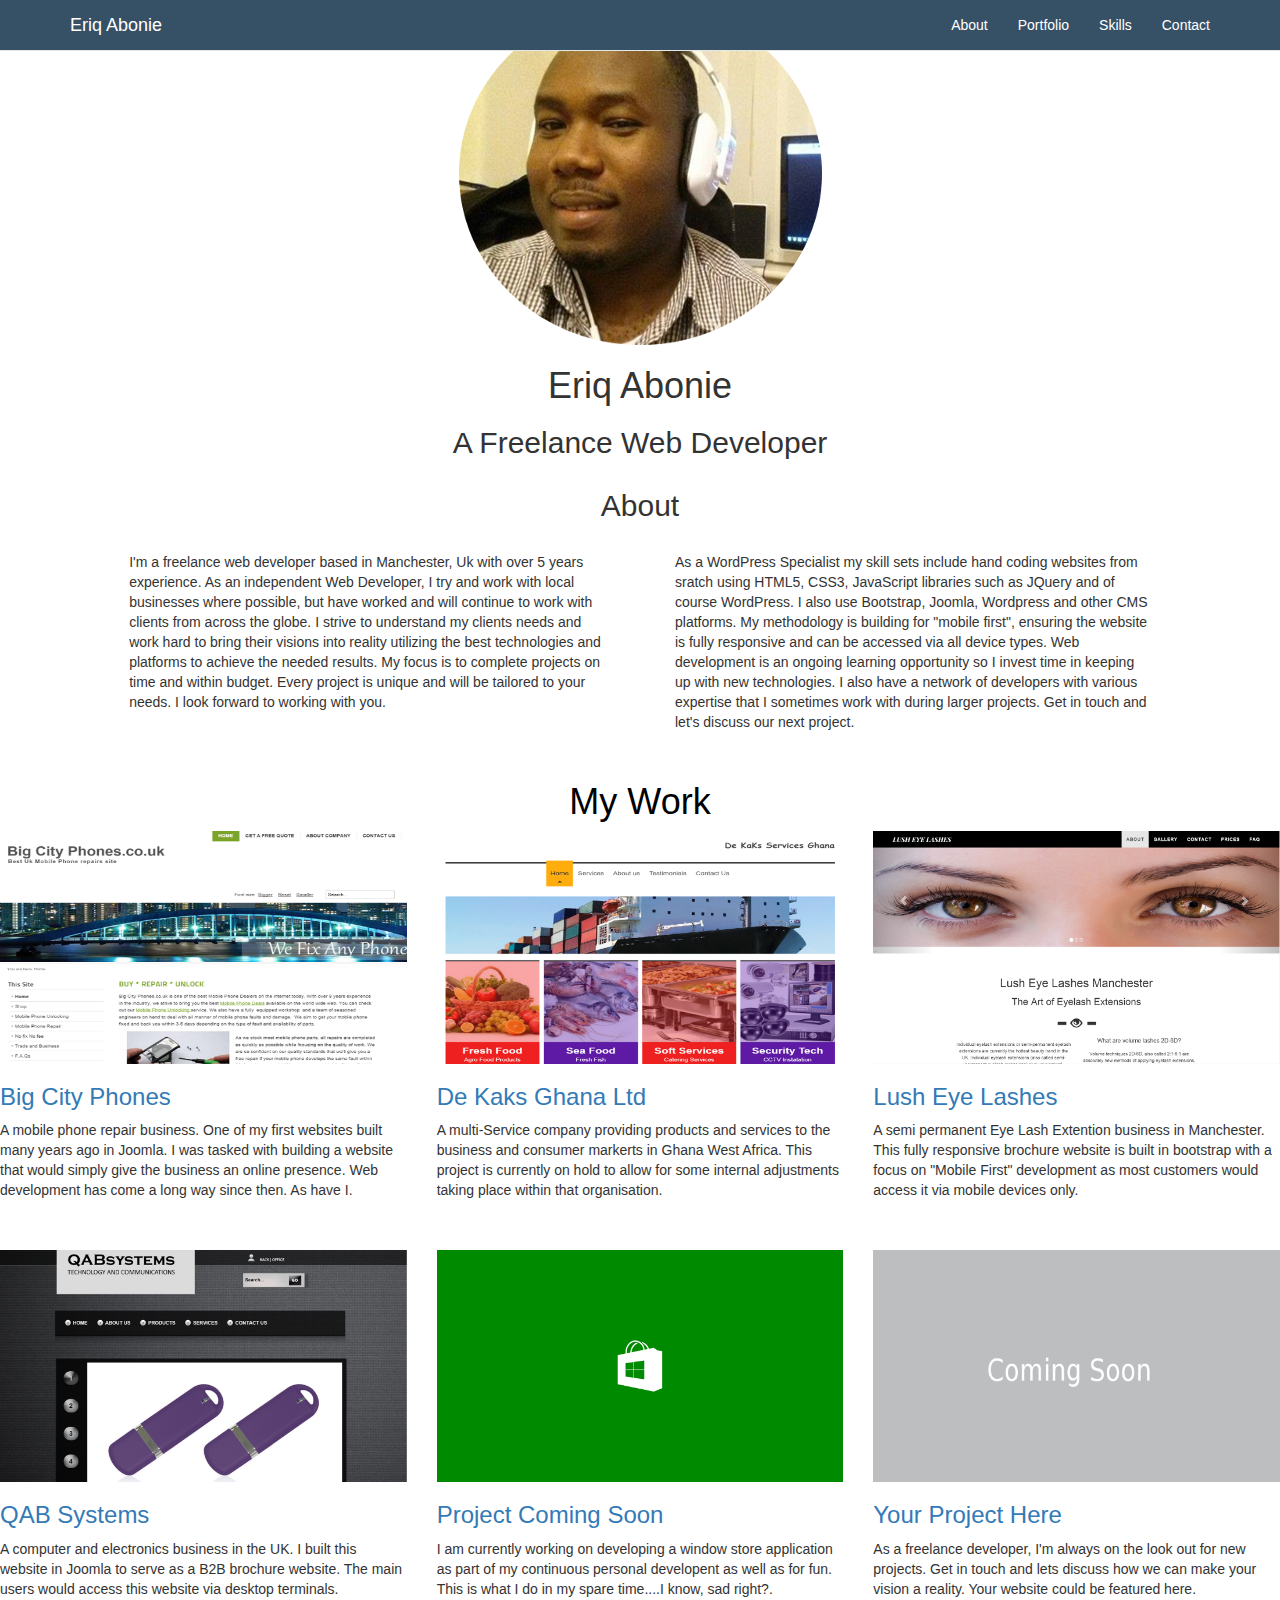
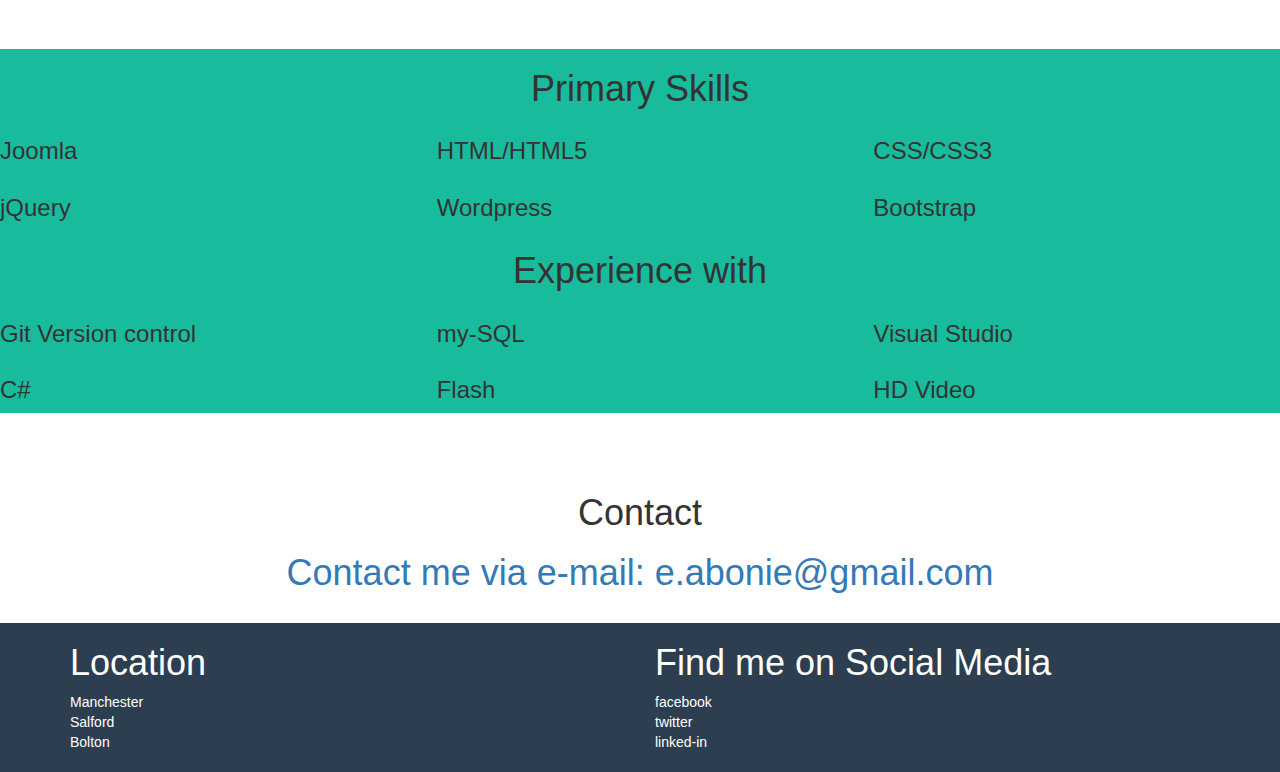
<file: index.html>
<!DOCTYPE html>

<html lang="en">

<head>

	<meta charset="utf-8">
    <!--E.A this tells the screen not to resize or zoom-->
    <meta name="viewport" content="width=device-width, initial-scale=1.0, user-scalable=no">

	<title>MY Portfolio</title>

	<!-- Latest compiled and minified CSS -->
<link rel="stylesheet" href="https://maxcdn.bootstrapcdn.com/bootstrap/3.3.7/css/bootstrap.min.css" integrity="sha384-BVYiiSIFeK1dGmJRAkycuHAHRg32OmUcww7on3RYdg4Va+PmSTsz/K68vbdEjh4u" crossorigin="anonymous">
<link rel="icon" href="tick.gif" type="image/gif" sizes="16x16">
    
    <!--this is the code to make it work with IE-->
	<!-- IE8 support for HTML5 elements and media queries -->
    <!--[if lt IE 9]>
      <script src="https://oss.maxcdn.com/libs/html5shiv/3.7.0/html5shiv.js"></script>
      <script src="https://oss.maxcdn.com/libs/respond.js/1.3.0/respond.min.js"></script>
    <![endif]-->

</head>

<body>

        <header>
        
        <nav class="navbar navbar-default navbar-fixed-top" style="background-color:#365066">
          <div class="container">
            <!-- Brand and toggle get grouped for better mobile display -->
            <div class="navbar-header">
			
              <button type="button" class="navbar-toggle collapsed" data-toggle="collapse" data-target="#bs-example-navbar-collapse-1">
			  
                <span class="sr-only">Toggle navigation</span>
                <span class="icon-bar"></span>
                <span class="icon-bar"></span>
                <span class="icon-bar"></span>
              </button>
              <a class="navbar-brand" style="color:#FFFFFF" href="#about">Eriq Abonie</a>
            </div>
        
            <!-- Collect the nav links, forms, and other content for toggling -->
            <div class="collapse navbar-collapse" id="bs-example-navbar-collapse-1">
              
              <ul class="nav navbar-nav navbar-right">
			  
                <li class="page-scroll"><a href="#about" style="color:#FFFFFF">About</a></li>
                <li class="page-scroll"><a href="#portfolio" style="color:#FFFFFF">Portfolio</a></li>
				<li class="page-scroll"><a href="#skills" style="color:#FFFFFF">Skills</a></li>
                <li class="page-scroll"><a href="#contact" style="color:#FFFFFF">Contact</a></li>
                
                 
              </ul>
            </div><!-- /.navbar-collapse -->
          </div><!-- /.container-fluid -->
        </nav>
        </header>
        
        <section id="hero">
        
        <div class="container">
        
		<div class="col-sm-12">
			<div id="head_room"></div>
			</div>
			
            <div class="row">
            
                        <div class="col-sm-12">
                        <img src="me.png" class="img-responsive center-block">
                        </div>
            
            </div>
        
                <div class="row">
                
                        <div class="col-sm-12">
                        
                        <h1 class="text-center">Eriq Abonie</h1>
                        
                        
                        
                        <h2 class="text-center">A Freelance Web Developer</h2>
                        
                        </div>
                        
                </div>
                
        </div>
        
        
        
        </section>
        
        <section id="about">
        
                <div class="container">
                
                            <div class="row">
                            
                            	<div class="col-sm-12">
                                <h2 class="text-center">About</h2>
                                </div>
                            
                            </div>
                            
                </div>
                
        
        
        <div class="row">
        
        	<div class="col-sm-5 col-sm-offset-1">
            
           <p style="padding:20px"> I'm a freelance web developer based in Manchester, Uk with over 5 years experience. As an independent Web Developer, I try and work with local businesses where possible, but have worked and will continue to work with clients from across the globe. I strive to understand my clients needs and work hard to bring their visions into reality utilizing the best technologies and platforms to achieve the needed results. My focus is to complete projects on time and within budget. Every project is unique and will be tailored to your needs. I look forward to working with you.</p>
            
            </div>
            
            <div class="col-sm-5">
            
           <p style="padding:20px"> As a WordPress Specialist my skill sets include hand coding websites from sratch using HTML5, CSS3, JavaScript libraries such as JQuery and of course WordPress. I also use Bootstrap, Joomla, Wordpress and other CMS platforms. My methodology is building for "mobile first", ensuring the website is fully responsive and can be accessed via all device types. Web development is an ongoing learning opportunity so I invest time in keeping up with new technologies. I also have a network of developers with various expertise that I sometimes work with during larger projects. Get in touch and let's discuss our next project.</p>
            
            </div>
        
        </div>
        
               <!-- <div class="row">
                
                	<div class="col-sm-12" align="center">
                    
                    <!--this is the button for the cv..add the link to download the cv here...might use this later
                    	<a href="" class="btn btn-lg btn-primary" target="blank">Download my CV</a>
                    
                    </div>
                
                </div> -->
        
        </section>
	
	
	
	<section id="portfolio">
	
				<div class="containter">
            
	            	 <div class="row">
	                 
	                 	 <div class="col-sm-12">
	                     
	                     	<h1 class="text-center" style="color:#000000">My Work</h1>
	                     
	                     </div>
	                 
	                  </div>
	                  
	                 

	
	 <!-- Projects Row -->
        <div class="row">
            <div class="col-md-4 portfolio-item">
                <a href="#portfolioModal1" class="portfolio-link" data-toggle="modal">
                    <img class="img-responsive" src="bigCityPhones_tile.png" alt="">
                </a>
                <h3>
                    <a href="#portfolioModal1" class="portfolio-link" data-toggle="modal">Big City Phones</a>
                </h3>
                <p>A mobile phone repair business. One of my first websites built many years ago in Joomla. I was tasked with building a website that would simply give the business an online presence. Web development has come a long way since then. As have I. </p>
            </div>
            <div class="col-md-4 portfolio-item">
                <a href="#portfolioModal2" class="portfolio-link" data-toggle="modal">
                    <img class="img-responsive" src="deKaks_tile.png" alt="">
                </a>
                <h3>
                    <a href="#portfolioModal2" class="portfolio-link" data-toggle="modal">De Kaks Ghana Ltd</a>
                </h3>
                <p>A multi-Service company providing products and services to the business and consumer markerts in Ghana West Africa. This project is currently on hold to allow for some internal adjustments taking place within that organisation.</p>
            </div>
            <div class="col-md-4 portfolio-item">
                <a href="#portfolioModal3" class="portfolio-link" data-toggle="modal">
                    <img class="img-responsive" src="lush_tile.png" alt="">
                </a>
                <h3>
                    <a href="#portfolioModal3" class="portfolio-link" data-toggle="modal">Lush Eye Lashes</a>
                </h3>
                <p>A semi permanent Eye Lash Extention business in Manchester. This fully responsive brochure website is built in bootstrap with a focus on "Mobile First" development as most customers would access it via mobile devices only.</p>
            </div>
        </div>
        <!-- /.row -->

		<br/>
		<br/>
        <!-- Projects Row -->
        <div class="row">
            <div class="col-md-4 portfolio-item">
                <a href="#portfolioModal4" class="portfolio-link" data-toggle="modal">
                    <img class="img-responsive" src="qab_tile.png" alt="">
                </a>
                <h3>
                    <a href="#portfolioModal4" class="portfolio-link" data-toggle="modal">QAB Systems</a>
                </h3>
                <p>A computer and electronics business in the UK. I built this website in Joomla to serve as a B2B brochure website. The main users would access this website via desktop terminals.</p>
            </div>
            <div class="col-md-4 portfolio-item">
                <a href="#skills">
                    <img class="img-responsive" src="windows_store_logo.png" alt="">
                </a>
                <h3>
                    <a href="#skills">Project Coming Soon</a>
                </h3>
                <p>I am currently working on developing a window store application as part of my continuous personal developent as well as for fun. This is what I do in my spare time....I know, sad right?.</p>
            </div>
            <div class="col-md-4 portfolio-item">
                <a href="#contact">
                    <img class="img-responsive" src="comingSoon_tile.png" alt="">
                </a>
                <h3>
                    <a href="#contact">Your Project Here</a>
					</h3>
                <p>As a freelance developer, I'm always on the look out for new projects. Get in touch and lets discuss how we can make your vision a reality. Your website could be featured here.</p>
            </div>
        </div>

        </div>

	</section>
	
	
	
	
    <br>
    <br>
    
    	<section id="skills" style="background-color:#18bc9c">
        
        	<div class="containter">
            
	            	 <div class="row">
	                 
	                 	 <div class="col-sm-12">
	                     
	                     	<h1 class="text-center">Primary Skills</h1>
	                     
	                     </div>
	                 
	                  </div>
	                  
	                 </div>
	            
	            
            
            
           
	          
	            <div class="row">
	            
	            	<div class="col-md-4 col-sm-6">
	                
	                <!--E.A this is the link to the modal make sure the id# name here is the same at the bottom reference -->
	                
	                	<!-- <a href="#portfolioModal1" class="portfolio-link" data-toggle="modal"> -->
	                   
	                	<!-- <img src="joomla_logo.png" class="img-responsive" alt="" /> -->
	                    
	                  
						
						<h3>Joomla</h3>
						
	                </div>
	                	
	                    
                    
	                
	                <div class="col-md-4 col-sm-6">
	                
	                	<!-- <img src="bcphone_site_tile.png" class="img-responsive" alt="" /> -->
	                    
	                   
						
						<h3>HTML/HTML5</h3>
	                </div>
	                
	                <div class="col-md-4 col-sm-6">
	                	
	                	<!-- <img src="bcphone_site_tile.png" class="img-responsive" alt="" /> -->
	                    
	                   
						
						<h3>CSS/CSS3</h3>
						
	                </div>
	                
	                
	                    <div class="col-md-4 col-sm-6">
	                	
	                	<!-- <img src="bcphone_site_tile.png" class="img-responsive" alt="" /> -->
	                    
	                
						
						<h3>jQuery</h3>
						
	                </div>
					
	                
	                <div class="col-md-4 col-sm-6">
	              
	                	<!-- <img src="bcphone_site_tile.png" class="img-responsive" alt="" /> -->
	                    
	                   
						
						<h3>Wordpress</h3>
						
	                </div>
					
	                
	                <div class="col-md-4 col-sm-6">
	                	
	                	<!-- <img src="bcphone_site_tile.png" class="img-responsive" alt="" /> -->
	                    
	                 
						
						<h3>Bootstrap</h3>
						
	                </div>
					
	                    
	                </div>
					
					
					<div class="row">
	                 
	                 	 <div class="col-sm-12">
	                     
	                     	<h1 class="text-center">Experience with</h1>
	                     
	                     </div>
	                 
	                  </div>
					
					

					
					
				<div class="row">
	                
	                <div class="col-md-4 col-sm-6">
	                	
	                	<!-- <img src="bcphone_site_tile.png" class="img-responsive" alt="" /> -->
	                    
	                   
						
						<h3>Git Version control</h3>
						
	                </div>
					
	                
	                <div class="col-md-4 col-sm-6">
	                
	                	<!-- <img src="bcphone_site_tile.png" class="img-responsive" alt="" /> -->
	                    
	                    
						
						<h3>my-SQL</h3>
						
	                </div>
					
	                
	                <div class="col-md-4 col-sm-6">
	                	
	                	<!-- <img src="bcphone_site_tile.png" class="img-responsive" alt="" /> -->
	                    
	                    
						
						<h3>Visual Studio</h3>
						
	                </div>
					
	                
	                <div class="col-md-4 col-sm-6">
	                	
	                	<!-- <img src="bcphone_site_tile.png" class="img-responsive" alt="" /> -->
	                    
	                 
						
						<h3>C#</h3>
						
	                </div>
					
	                
	                <div class="col-md-4 col-sm-6">
	                
	                	<!-- <img src="bcphone_site_tile.png" class="img-responsive" alt="" /> -->
	                    
	                    
						
						<h3>Flash</h3>
						
	                </div>
					
	                
	                <div class="col-md-4 col-sm-6">
	                	
	                	<!-- <img src="bcphone_site_tile.png" class="img-responsive" alt="" /> -->
	                    
	                    
						
						<h3>HD Video</h3>
						
	                </div>
					
	            
	            </div>
            
            
           </div>
            

        
        </section>
        
		<br/>
            <br/>
<br/>

		
        	<section id="contact">
            
            	<div class="container">
                
                <div align="center">
                	<h1>Contact</h1>
					
					<a href="mailto:e.abonie@gmail.com">
				<h1>
				Contact me via e-mail: e.abonie@gmail.com
                </h1>
				</a>
					
                </div>
				
				
                	<!-- <div class="row">
                    
                    <form role="form" action="MAILTO:eriq202@yahoo.co.uk?subject=enquiry" method="post" enctype="text/plain">
                    
                    	<div class="col-sm-12">
                                                
                            <form>
                              <div class="form-group">
                              
                              	<div class="row">
                                
                                <label for="exampleInputEmail1" class="col-sm-3" col>Full Name</label>
                                <div class="col-sm-9">
                                <input type="email" class="form-control" id="exampleInputEmail1" placeholder="Full Name">
                                </div>
                                
                                </div>
                              </div>
                              
                              <div class="form-group">
                              
                              <div class="row">
                              
                                <label for="exampleInputPassword1" class="col-sm-3">Email</label>
                                <div class="col-sm-9">
                                <input type="password" class="form-control" id="exampleInputPassword1" placeholder="Email">
                                </div>
                                </div>
                                
                              </div>
                              
                             <div class="form-group">
                             
                             <div class="row">
                             
                                <label for="exampleInputPassword1" class="col-sm-3">Comment</label>
                                <div class="col-sm-9">
                                <textarea class="form-control" rows="5" id="exampleInputPassword1" placeholder="Comment"></textarea>
                                </div>
                                
                                </div>
                              </div>
                              
                              <div class="col-sm-12">
                              <button type="submit" class="btn btn-primary">Submit</button>
                              </div>
                            </form>
                        
                        </div>
                    
                    </div> -->
                
                </div>
                
           
            
            
            </section>
			
			<section>
			
			<di
            
            <br>
            <br>
            
            <footer style="background-color:#2c3e50">
            
            	<div class="container">
                
                	<div class="row" style="color:#FFFFFF">
                    
                    	<div class="col-sm-6">
                        
                        	<h1>Location</h1>
                            
                            	
                            Manchester <br>
                            Salford<br>
							Bolton<br>
							
							<br>
                        
                        </div><!--.col-sm-6-->
                        
                        
                        <div class="col-sm-6">
                        
                        	<h1 style="text-color:#FFFFFF">Find me on Social Media</h1>
                            
                            facebook <br>	
                            twitter  <br>
                            linked-in  <br>
                        
                        </div><!--.col-sm-6-->
                    
                    </div><!--.row-->
                
                </div><!--.containner-->
            
            </footer>
            
            
            <div></div>


		<!-- Modal -->
<div class="modal fade" id="portfolioModal1" tabindex="-1" role="dialog" aria-labelledby="myModalLabel" aria-hidden="true">
  <div class="modal-dialog">
    <div class="modal-content">
      <div class="modal-header">
        <button type="button" class="close" data-dismiss="modal" aria-label="Close"><span aria-hidden="true">&times;</span></button>
        <h4 class="modal-title" id="myModalLabel">BigCityPhones.co.uk</h4>
      </div>
      <div class="modal-body">
      
      <img src="bcphone_site.png" class="img-responsive" alt="" />
      
        A Mobile Phone Repair Website
      </div>
      <div class="modal-footer">
	  
	  <a class="btn btn-info" href="http://bigcityphones.co.uk/" target="_blank" role="button">Visit</a>
	  
        <button type="button" class="btn btn-default" data-dismiss="modal">Close</button>
		
		
        <!-- E.A this is a save buttom. not needed so remove. <button type="button" class="btn btn-primary">Save changes</button>-->
      </div>
    </div>
  </div>
</div>


<div class="modal fade" id="portfolioModal2" tabindex="-1" role="dialog" aria-labelledby="myModalLabel" aria-hidden="true">
  <div class="modal-dialog">
    <div class="modal-content">
      <div class="modal-header">
        <button type="button" class="close" data-dismiss="modal" aria-label="Close"><span aria-hidden="true">&times;</span></button>
        <h4 class="modal-title" id="myModalLabel">KaksServices.com</h4>
      </div>
      <div class="modal-body">
      
      <img src="kaksservices_site.png" class="img-responsive" alt="" />
      
        A Multi-Service Company Ghana, West Africa
      </div>
      <div class="modal-footer">
	  
	  <a class="btn btn-info" href="http://www.kaksservices.com/" target="_blank" role="button">Visit</a>
	  
        <button type="button" class="btn btn-default" data-dismiss="modal">Close</button>
        <!-- E.A this is a save buttom. not needed so remove. <button type="button" class="btn btn-primary">Save changes</button>-->
      </div>
    </div>
  </div>
</div>



<div class="modal fade" id="portfolioModal3" tabindex="-1" role="dialog" aria-labelledby="myModalLabel" aria-hidden="true">
  <div class="modal-dialog">
    <div class="modal-content">
      <div class="modal-header">
        <button type="button" class="close" data-dismiss="modal" aria-label="Close"><span aria-hidden="true">&times;</span></button>
        <h4 class="modal-title" id="myModalLabel">LushEyeLashes.co.uk</h4>
      </div>
      <div class="modal-body">
      
      <img src="lusheyelashes_site.png" class="img-responsive" alt="" />
      
        A Semi-Permanent Eye Lashes Business in Manchester, UK
      </div>
      <div class="modal-footer">
	  
	  <a class="btn btn-info" href="http://www.lusheyelashes.co.uk/" target="_blank" role="button">Visit</a>
	  
        <button type="button" class="btn btn-default" data-dismiss="modal">Close</button>
        <!-- E.A this is a save buttom. not needed so remove. <button type="button" class="btn btn-primary">Save changes</button>-->
      </div>
    </div>
  </div>
</div>


<div class="modal fade" id="portfolioModal4" tabindex="-1" role="dialog" aria-labelledby="myModalLabel" aria-hidden="true">
  <div class="modal-dialog">
    <div class="modal-content">
      <div class="modal-header">
        <button type="button" class="close" data-dismiss="modal" aria-label="Close"><span aria-hidden="true">&times;</span></button>
        <h4 class="modal-title" id="myModalLabel">QABSystems.co.uk</h4>
      </div>
      <div class="modal-body">
      
      <img src="qabsystems_site.png" class="img-responsive" alt="" />
      
        A computer and electronics business based in the UK
      </div>
      <div class="modal-footer">
	  
	  <a class="btn btn-info" href="http://www.qabsystems.co.uk/" target="_blank" role="button">Visit</a>
	  
        <button type="button" class="btn btn-default" data-dismiss="modal">Close</button>
        <!-- E.A this is a save buttom. not needed so remove. <button type="button" class="btn btn-primary">Save changes</button>-->
      </div>
    </div>
  </div>
</div>


	<script src="https://ajax.googleapis.com/ajax/libs/jquery/3.2.1/jquery.min.js"></script>
	<!-- Latest compiled and minified JavaScript -->
<script src="https://maxcdn.bootstrapcdn.com/bootstrap/3.3.7/js/bootstrap.min.js" integrity="sha384-Tc5IQib027qvyjSMfHjOMaLkfuWVxZxUPnCJA7l2mCWNIpG9mGCD8wGNIcPD7Txa" crossorigin="anonymous"></script>

</body>

</html>
</file>
